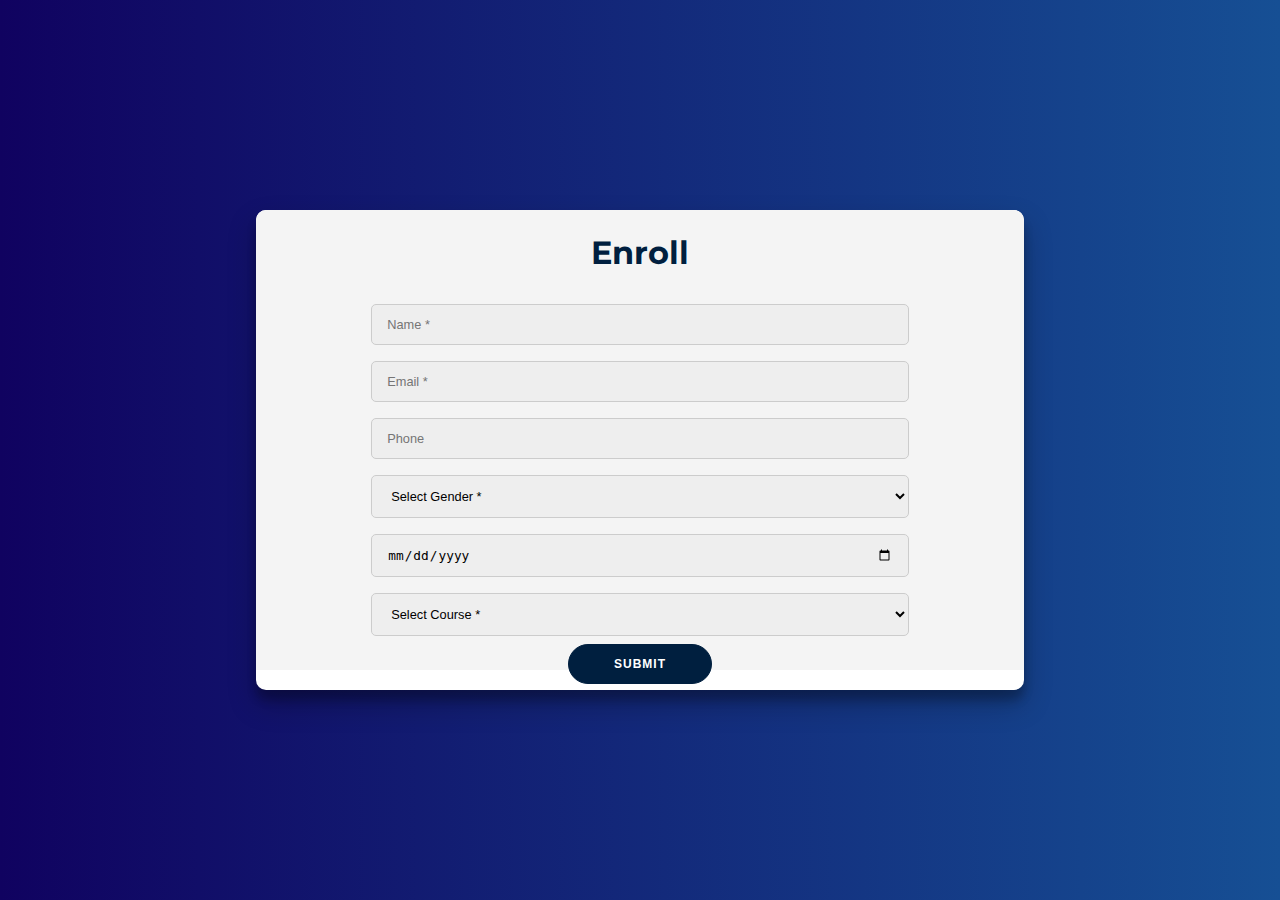
<file: form2.html>
<!DOCTYPE html>
<html lang="en">
<head>
    <title>Student Enroll</title>
    <meta name="viewport" content="width=device-width, initial-scale=1.0">
    <style>
        @import url('https://fonts.googleapis.com/css?family=Montserrat:400,800');
        
        :root {
            --teal: #001F3F;
            --white: #ffffff;
            --light-gray: #f4f4f4;
            --input-border: #ccc;
            --button-hover: #004e75;
        }

        * {
            box-sizing: border-box;
            margin: 0;
            padding: 0;
        }

        body {
            display: flex;
            justify-content: center;
            align-items: center;
            flex-direction: column;
            font-family: 'Montserrat', sans-serif;
            font-size: 10px;
            height: 100vh;
            background: linear-gradient(to right, #100260, #164f94);
            color: var(--teal);
        }

        .container {
            background-color: var(--white);
            border-radius: 10px;
            box-shadow: 0 14px 28px rgba(0, 0, 0, 0.25), 0 10px 10px rgba(0, 0, 0, 0.22);
            width: 768px;
            max-width: 100%;
            min-height: 480px;
            min-width: 370px;
            overflow: hidden;
            animation: fadeIn 1s ease-in-out;
        }

        h2 {
            font-size: 2rem;
            margin-bottom: 1.5rem;
            color: var(--teal);
        }

        .form-container {
            display: flex;
        }

        .right-container {
            display: flex;
            flex: 1;
            height: 460px;
            background-color: var(--light-gray);
            justify-content: center;
            align-items: center;
        }

        .right-inner-container {
            width: 70%;
            height: 90%;
            text-align: center;
        }

        input,
        textarea, 
        select {
            background-color: #eee;
            border: 1px solid var(--input-border);
            padding: 12px 15px;
            margin: 8px 0;
            width: 100%;
            font-size: 0.8rem;
            border-radius: 5px;
            transition: border-color 0.3s ease;
        }

        input:focus,
        textarea:focus,
        select:focus {
            border-color: var(--teal);
            outline: none;
        }

        button {
            border-radius: 20px;
            border: 1px solid var(--teal);
            background-color: var(--teal);
            color: var(--white);
            font-size: 12px;
            font-weight: bold;
            padding: 12px 45px;
            letter-spacing: 1px;
            text-transform: uppercase;
            cursor: pointer;
            transition: background-color 0.3s ease, transform 0.3s ease;
        }

        button:hover {
            background-color: var(--button-hover);
            transform: scale(1.05);
        }

        @media only screen and (max-width: 600px) {
            .form-container {
                align-items: stretch; 
                flex-direction: column; 
            }
            .right-container {
                width: 100%; 
                height: auto; 
            }
            .right-inner-container {
                width: 90%;
                margin: auto; 
            }
            h2 {
                font-size: 1.5rem; 
            }
        }

        form p {
            text-align: left;
        }

        /* Animation */
        @keyframes fadeIn {
            0% {
                opacity: 0;
                transform: translateY(-30px);
            }
            100% {
                opacity: 1;
                transform: translateY(0);
            }
        }

    </style>
</head>
<body>
    <div class="container">
        <div class="form-container">
            <div class="right-container">
                <div class="right-inner-container">
                    <form>
                        <h2>Enroll</h2>
                        <input type="text" id="name" placeholder="Name *" required>
                        <input type="email" id="email" placeholder="Email *" required>
                        <input type="tel" id="phone" placeholder="Phone">
                        <select id="gender" required>
                            <option value="" disabled selected>Select Gender *</option>
                            <option value="male">Male</option>
                            <option value="female">Female</option>
                            <option value="other">Other</option>
                        </select>
                        <input type="date" id="dob" required>
                        <select id="course" required>
                            <option value="" disabled selected>Select Course *</option>
                            <option value="web-development">Web Development</option>
                            <option value="data-science">Data Science</option>
                            <option value="graphic-design">Graphic Design</option>
                            <option value="digital-marketing">Digital Marketing</option>
                        </select>
                        <button>Submit</button>
                    </form>
                </div>
            </div>
        </div>
    </div>

    <script>
        
        document.addEventListener('DOMContentLoaded', function() {
            const form = document.querySelector('form');
            form.addEventListener('submit', function(event) {
                event.preventDefault(); 
                const name = document.getElementById('name');
                const email = document.getElementById('email');
                const phone = document.getElementById('phone');
                const gender = document.getElementById('gender');
                const dob = document.getElementById('dob');
                const course = document.getElementById('course');
                let errorMessage = '';
                const namePattern = /^[A-Za-z\s]+$/; 
                if (name.value.trim() === '') {
                    errorMessage = 'Name is required.';
                } else if (!namePattern.test(name.value.trim())) {
                    errorMessage = 'Name must only contain letters and spaces.';
                }
                if (gender.value === '') {
                    errorMessage = 'Please select a gender.';
                }
                const dobDate = new Date(dob.value);
                const today = new Date();
                const age = today.getFullYear() - dobDate.getFullYear();
                const monthDiff = today.getMonth() - dobDate.getMonth();
                if (monthDiff < 0 || (monthDiff === 0 && today.getDate() < dobDate.getDate())) {
                    age--; 
                }
                if (isNaN(dobDate.getTime()) || age < 15) {
                    errorMessage = 'You must be at least 15 years old.';
                }
                if (course.value === '') {
                    errorMessage = 'Please select a course.';
                }
                if (errorMessage) {
                    alert(errorMessage);
                    if (errorMessage === 'Name is required.') name.focus();
                    else if (errorMessage === 'Name must only contain letters and spaces.') name.focus();
                    else if (errorMessage === 'Please select a gender.') gender.focus();
                    else if (errorMessage === 'Date of Birth is required.') dob.focus();
                    else if (errorMessage === 'Please select a course.') course.focus();
                } else {
                    alert('Your form has been submitted successfully. We appreciate your patience as we process your request ');
                    window.location.href = './courses.html';
                }
            });
            const nameInput = document.getElementById('name');
            nameInput.addEventListener('input', function() {
                const namePattern = /^[A-Za-z\s]*$/; 
                if (!namePattern.test(nameInput.value)) {
                    nameInput.value = nameInput.value.replace(/[^A-Za-z\s]/g, '');
                }
            });
            const emailInput = document.getElementById('email');
            let emailAlertShown = false; 
            emailInput.addEventListener('blur', function() {
                const emailPattern = /^[^\s@]+@[^\s@]+\.[^\s@]+$/;
                if (!emailPattern.test(emailInput.value) && !emailAlertShown) {
                    alert('Please enter a valid email address.');
                    emailInput.value = ''; 
                    emailInput.focus(); 
                    emailAlertShown = true; 
                } else if (emailPattern.test(emailInput.value)) {
                    emailAlertShown = false; 
                }
            });
            const phoneInput = document.getElementById('phone');
            let phoneAlertShown = false; 
            phoneInput.addEventListener('input', function() {
                phoneInput.value = phoneInput.value.replace(/[^0-9]/g, '').slice(0, 10);
            });
            phoneInput.addEventListener('blur', function() {
                if (phoneInput.value.length < 10 && !phoneAlertShown) {
                    alert('Phone number must be exactly 10 digits.');
                    phoneInput.focus();
                    phoneAlertShown = true;
                } else if (phoneInput.value.length === 10) {
                    phoneAlertShown = false; 
                }
            });
        });
        </script>
</body>
</html>
</file>
